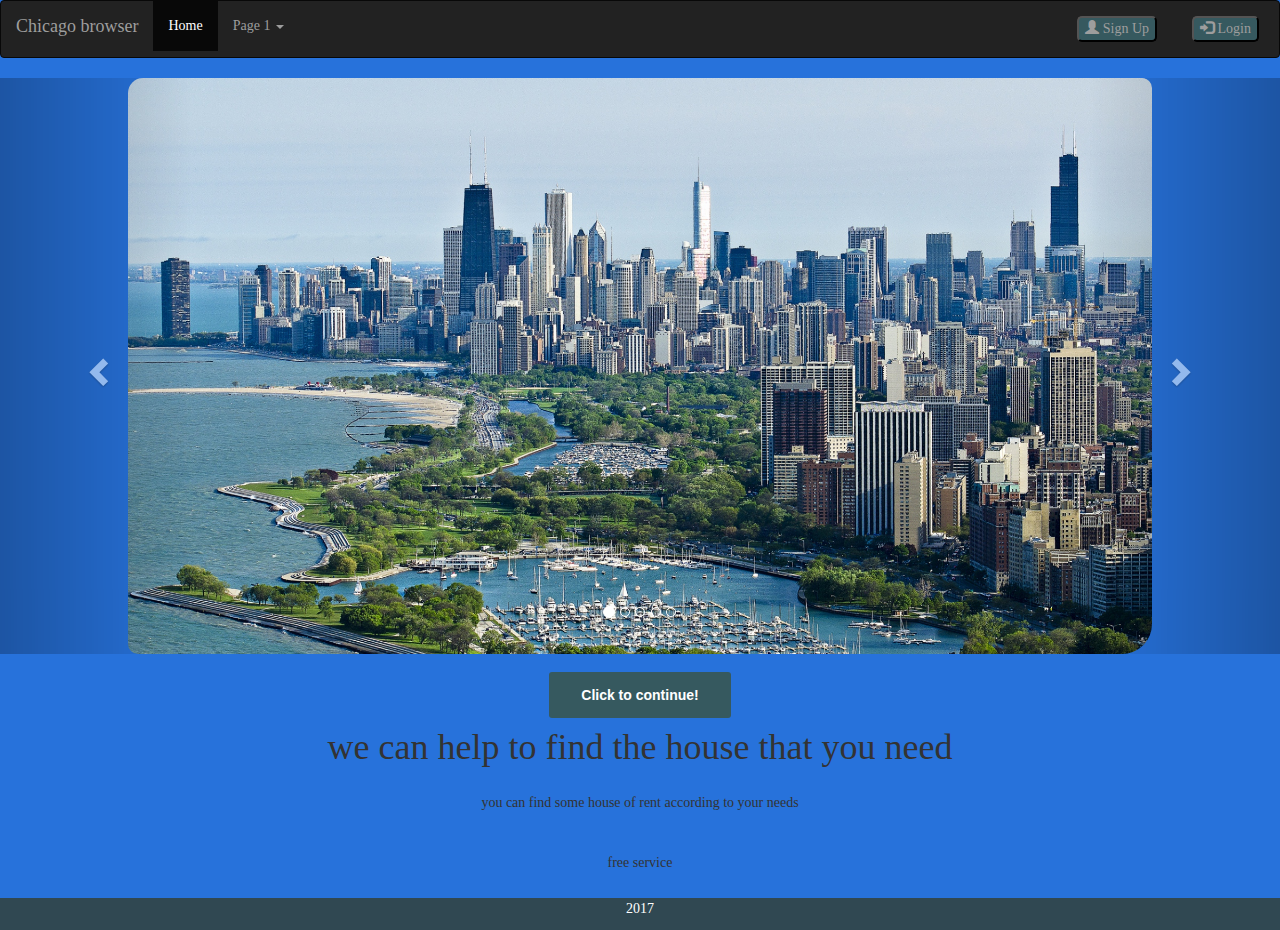
<file: main.html>
<!DOCTYPE html>
<html lang="en">
<head>
  <title>Chicago browser</title>
  <meta charset="utf-8">
  <meta name="viewport" content="width=device-width, initial-scale=1">
  <script src="https://ajax.googleapis.com/ajax/libs/jquery/3.2.0/jquery.min.js"></script>
  
  <link rel="stylesheet" href="https://maxcdn.bootstrapcdn.com/bootstrap/3.3.7/css/bootstrap.min.css">
  <link rel="stylesheet" type="text/css" href="styles/stylesLoginf.css">
  <link rel="stylesheet" type="text/css" href="styles/header.css">
  <link rel="stylesheet" type="text/css" href="styles/buttons.css">

  

  <script src="https://maxcdn.bootstrapcdn.com/bootstrap/3.3.7/js/bootstrap.min.js"></script>
  <script>
      
      $(function(){
        $('#loginP').click(function(){
          $(this).next('#myLogin').slideToggle();
           document.getElementById("mysignUp").style.display ="none";
          $(this).ToogleClass('active');  

        });
      });
      $(function(){
        $('#Sign').click(function(){
          $(this).next('#mysignUp').slideToggle();
          document.getElementById("myLogin").style.display ="none";
          $(this).ToogleClass('active');  

        });
      });
    </script>
 

</head>
<body>
<nav class="navbar navbar-inverse">
  <div class="container-fluid">
    <div class="navbar-header">
      <a class="navbar-brand" href="#">Chicago browser</a>
    </div>
    <ul class="nav navbar-nav">
      <li class="active"><a href="#">Home</a></li>
      <li class="dropdown"><a class="dropdown-toggle" data-toggle="dropdown" href="#">Page 1 <span class="caret"></span></a>
        <ul class="dropdown-menu">
          <li><a href="#">Page 1-1</a></li>
          <li><a href="#">Page 1-2</a></li>
        </ul>
      </li>
      
    </ul>
    <ul class="nav navbar-nav navbar-right">
      <li><a href="#" id ="Sign" >
      <button class="button buttonLogin"><span class="glyphicon glyphicon-user">
      </span> Sign Up</button>
      </a> 
        <div id= "mysignUp" style =" position : relative ; left : 5% ">
          <form>
            <input type="email" id="userS" name ="Email" placeholder="Email">
            <input type="password" id="passS" name ="password" placeholder="password">
            <input type="password" id="passC" name ="password" placeholder="confirm">
            <input type="submit" id ="submitS" value="Sign up">
            </form>
        </div>
      </li>
      <li>
        <a href="#" id ="loginP" >
          <button class="button buttonLogin"><span class="glyphicon glyphicon-log-in" ></span> Login</button>
        </a>
        <div id= "myLogin" style =" position : relative; left : 5% ; " >
          <form>
            <input type="email" id="user" name ="Email" placeholder="Email">
            <input type="password" id="pass" name ="password" placeholder="password">
            <input type="submit" id ="submit" value="Login">
            <label>
              <input type="checkbox" checked="checked"> remember</label>
            </form>
        </div>
      </li>
    </ul>
  </div>
</nav>
  
  <div id="myCarousel" class="carousel slide" data-ride="carousel">
    <!-- Indicators -->
    <ol class="carousel-indicators">
      <li data-target="#myCarousel" data-slide-to="0" class="active"></li>
      <li data-target="#myCarousel" data-slide-to="1"></li>
      <li data-target="#myCarousel" data-slide-to="2"></li>
      <li data-target="#myCarousel" data-slide-to="3"></li>
      <li data-target="#myCarousel" data-slide-to="4"></li>

    </ol>
    <!-- Wrapper for slides -->
    <div class="carousel-inner" role="listbox">
      <div class="item active">
        <img class ="prImage" src="imagesC/chicago_b.jpg" alt=" landscape" width="460" height="345">
      </div>  

      <div class="item">
        <img  class ="prImage" src="imagesC/chicago_house.jpg" alt="house" width="460" height="345">
      </div>
    
      <div class="item">
         <img src="imagesC/chicagoriver.jpg" alt="chicagoriver" width="460" height="345">
      </div>

      <div class="item">
        <img class ="prImage" src="imagesC/chicago_street.jpg" alt="chicago_street" width="460" height="345">
      </div>
      <div class="item">
        <img  class ="prImage" src="imagesC/university_of_chicago.jpg" alt="university_of_chicago" width="460" height="345">
      </div>

    </div>

    <!-- Left and right controls -->
    <a class="left carousel-control" href="#myCarousel" role="button" data-slide="prev">
      <span class="glyphicon glyphicon-chevron-left" aria-hidden="true"></span>
      <span class="sr-only">Previous</span>
    </a>
    <a class="right carousel-control" href="#myCarousel" role="button" data-slide="next">
      <span class="glyphicon glyphicon-chevron-right" aria-hidden="true"></span>
      <span class="sr-only">Next</span>
    </a>
  </div>
</div>
<div style ="text-align: center;"> 
<a href="index.html">
  <button type="button" class="button button2">Click to continue!</button>
  </a>
</div>
<div style ="text-align: center;"> 

  <h1>we can help to  find the house that you need</h1>

</div>

<div class="flex-container">
<p style="text-align: center">you can find some house of rent according to your needs</p>
</div>
<div class="flex-container">
<p style="text-align: center">
free service</p>
</div>
<div class ="myfooter">
 <p> 2017 </p>  
 


</body>
</html>
</file>
<file: styles/stylesLoginf.css>
body {
   background-color: #2772DB;
 font-family: 'Share', cursive;
 
 }




 .carousel-inner > .item > img,
 .carousel-inner > .item > a > img {
  width: 80%;
  margin: auto;

}

.myfooter{
	text-align:  center;
	background: #304852;
	color: white;
	bottom:  1px;
	right: 0;
  left: 0;  
  padding: 1px;
  -webkit-flex: 1 100%;
  flex: 1 100%;



}
.flex-container {
  display: -webkit-flex;
  display: flex;  
  -webkit-flex-flow: row wrap;
  flex-flow: row wrap;
  text-align: center;

}

.flex-container >* {
  padding: 15px;
  -webkit-flex: 1 100%;
  flex: 1 100%;
}


.prImage{
	border-radius: 15px 10px 30px;	

}

.ContentCheckBox{
 top: 1em;  
 align-content: center;
 background-color: #F4F7F7; 
 border-radius: 15px 15px 15px  15px;
 margin : 0 auto ; 
 position: relative;
 text-align: left;
 width : 100%;
 padding: 5px;
}
.columnsCheckBox {
 column-count: 3;
 -moz-column-count: 3; /* Firefox */
 -webkit-column-count: 3; /* Chrome, Safari, Opera */
 -webkit-column-gap: 40px;
 column-gap: 40px;
 padding: 10px;
 position: relative;
 text-align: left;
}

.textS{
  visibility : hidden;
}


.theColumn {
  -webkit-column-count: 2; /* Chrome, Safari, Opera */
  -moz-column-count: 2; /* Firefox */
  column-count: 2;
  -webkit-column-gap: 40px; /* Chrome, Safari, Opera */
  -moz-column-gap: 40px; /* Firefox */
  column-gap: 40px;
  -webkit-column-rule-style: solid; /* Chrome, Safari, Opera */
  -moz-column-rule-style: solid; /* Firefox */
  column-rule-style: solid;
  }		.carousel-inner > .item > img,
  .carousel-inner > .item > a > img {
    width: 80%;
    margin: auto;

  }
  
  .prImage{
   border-radius: 15px 10px 30px;	

 }
 div.container-m {

   width:90%;
   height:60%;
   margin: auto;

 }



 #googleMap{
  height: 580px;
   position: relative;
   
 }

 .container{
  width: 100%;
  margin: 0 auto; 		
  margin-top:  0;

}

#map_container{
  position: relative;

}
.iconRent{
   display: block;
   background-image: url("icons/hotel/bed.png");
    width: 30px;
  height: 33px; 



}
</file>
<file: styles/header.css>
nav.acceder #login{
	display: inline-block;
	font-size 16px;
	padding: 1px 10px;
	text-decoration: none;
	color: #fff;
	font-weight: #fff;
	border: 1px solid #fff;
}
#mysignUp {
	display: inline-block;
	position:  absolute;
	right: 200px;
	z-index: 999;
	background-color: : #fff;
	padding: 15px;
	background-color:#fff;
	width:  250px;
	border:1px solid #fff;
	border-radius: 10px 0 10px 10px;
	float: left;
	display: none;
}
#myLogin {
	display: inline-block;
	position:  absolute;
	right: 200px;
	z-index: 999;
	background-color: : #fff;
	padding: 15px;
	background-color:#fff;
	width:  250px;
	border:1px solid #fff;
	border-radius: 10px 0 10px 10px;
	float: left;
	display: none;
}
input#user, input#pass,input#userS, input#passS, input#passC  {
background:  #f1f1f1;
padding:  6px 5px
margin-bottom: 10px;
width: 220px;
border: 1px solid #ccc;
border-radius: 5px;

}
#submit, #submitS {
	background-color: #359AC2		;
	border: 1px solid #044E6B;
	float: left;
	margin-top: 3px;
	height:  28px;
	width:  100px;
	padding:  0;
	font: bold 14px arial;
	color: #fff;
	border-radius: 3px;	
	text-shadow: 0 1px 0 rgba(0,0,0,1);
	cursor: pointer;
	-moz-transition:background-color 1 ;
	-webkit-transition: background-color   1s;
}
#submit:hover{
	background-color: #044E6B; 
}
label{
	float:right;
	line-height:  28px;
	font-size:  14px;
	color: #666;

}

nav.acceder #login{
	display: inline-block;
	font-size 16px;
	padding: 1px 10px;
	text-decoration: none;
	color: #fff;
	font-weight: #fff;
	border: 1px solid #fff;
}
#mysignUp {
	display: inline-block;
	position:  absolute;
	right: 200px;
	z-index: 999;
	background-color: : #fff;
	padding: 15px;
	background-color:#fff;
	width:  250px;
	border:1px solid #fff;
	border-radius: 10px 0 10px 10px;
	float: left;
	display: none;
}
#myLogin {
	display: inline-block;
	position:  absolute;
	right: 200px;
	z-index: 999;
	background-color: : #fff;
	padding: 15px;
	background-color:#fff;
	width:  250px;
	border:1px solid #fff;
	border-radius: 10px 0 10px 10px;
	float: left;
	display: none;
}
#submit, #submitS {
	background-color: #359AC2		;
	border: 1px solid #044E6B;
	float: left;
	margin-top: 3px;
	height:  28px;
	width:  100px;
	padding:  0;
	font: bold 14px arial;
	color: #fff;
	border-radius: 3px;	
	text-shadow: 0 1px 0 rgba(0,0,0,1);
	cursor: pointer;
	-moz-transition:background-color 1 ;
	-webkit-transition: background-color   1s;
}
#submit:hover{
	background-color: #044E6B; 
}
</file>
<file: styles/buttons.css>
.buttonLogin {
	border-radius: 5px;
	margin-right: 5px;
	background: #36595F;
}
.button2{
    background-color: #36595F; /* Green */
    border: none;
    color: white;

    padding: 15px 32px;
    text-align: center;
    text-decoration: none;
    display: inline-block;
    font-size: 16px;
    font: bold 14px arial;
    margin: 4px 2px;
    cursor: pointer;
    align-content: center;
    -webkit-transition-duration: 0.4s; /* Safari */
    transition-duration: 0.4s;
    border-radius: 3px;
    top: 1em;	
    position: relative;

}

.buttonMarker{
    background-color: #FFCD38; /* Green */
    border: none;
    color: black;
    padding: 3px 33px 3px 33px;
    text-align: center;
    text-decoration: none;
    display: inline-block;
    font-size: 13px;
    margin: 4px 2px;
    cursor: pointer;
    align-content: center;
    -webkit-transition-duration: 0.4s; /* Safari */
    transition-duration: 0.4s;
    border-radius: 6px;
    position: relative;
    

}

.button2:hover {
    box-shadow: 0 12px 16px 0 rgba(0,0,0,0.24),0 17px 50px 0 rgba(0,0,0,0.19);
}
.buttonMarker:hover {
    box-shadow: 0 12px 16px 0 rgba(0,0,0,0.24),0 17px 50px 0 rgba(0,0,0,0.19);
    background-color: #FFDD67;
}
</file>
